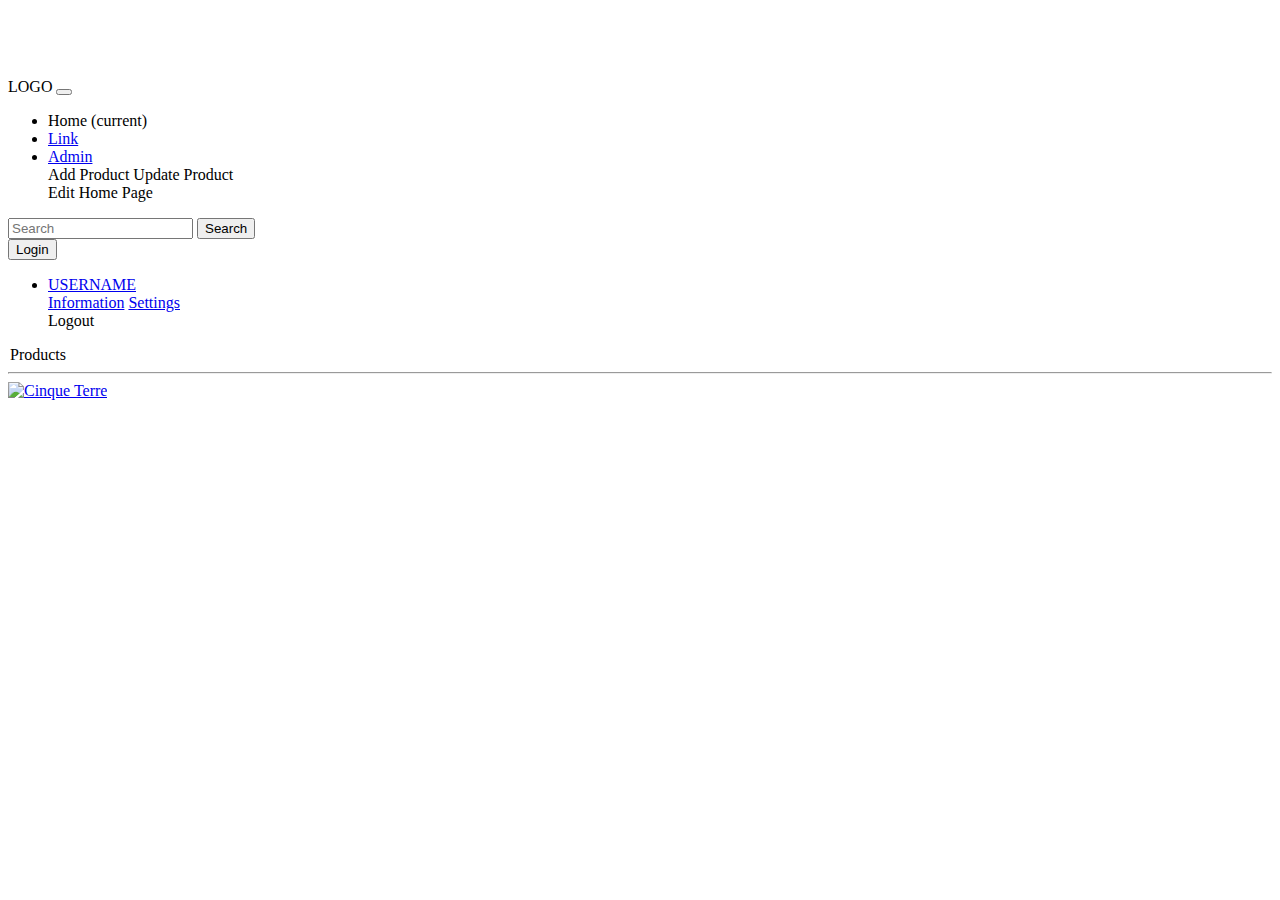
<file: src/main/resources/templates/index.html>
<!doctype html>
<html xmlns:th="http://www.thymeleaf.org" xmlns:sec="http://www.thymeleaf.org/extras/spring-security">
<head>
    <meta charset="utf-8">
    <meta content="IE=edge" http-equiv="X-UA-Compatible">
    <meta content="width=device-width, initial-scale=1.0" name="viewport">
    <title>Home</title>
    <style type="text/css">
    </style>
    <link rel="stylesheet" th:href="@{/css/custom.css}" type="text/css">
    <link rel="stylesheet" th:href="@{/css/bootstrap-4.3.1.css}" type="text/css">
</head>

<body class="main" style="padding-top: 70px">
<nav class="navbar fixed-top navbar-expand-lg navbar-light bg-light"> <a class="navbar-brand" th:href="@{/}">LOGO</a>
    <button class="navbar-toggler" type="button" data-toggle="collapse" data-target="#navbarSupportedContent1" aria-controls="navbarSupportedContent1" aria-expanded="false" aria-label="Toggle navigation"> <span class="navbar-toggler-icon"></span> </button>
    <div class="collapse navbar-collapse" id="navbarSupportedContent1">
        <ul class="navbar-nav mr-auto">
            <li class="nav-item active"> <a class="nav-link" th:href="@{/}">Home <span class="sr-only">(current)</span></a> </li>
            <li class="nav-item"> <a class="nav-link" href="#">Link</a> </li>
            <div sec:authorize="hasRole('ROLE_ADMIN')">
            <li class="nav-item dropdown"> <a class="nav-link dropdown-toggle" href="#" id="navbarDropdown1" role="button" data-toggle="dropdown" aria-haspopup="true" aria-expanded="false"> Admin </a>
                <div class="dropdown-menu" aria-labelledby="navbarDropdown1">
                    <a class="dropdown-item" th:href="@{/admin/addproduct}">Add Product</a>
                    <a class="dropdown-item" th:href="@{/admin/updateproduct}">Update Product</a>
                    <div class="dropdown-divider"></div>
                    <a class="dropdown-item" th:href="@{/admin/edithome}">Edit Home Page</a> </div>
            </li>
            </div>



        </ul>
        <form class="form-inline my-2 my-lg-0">
            <input aria-label="Search" class="form-control mr-sm-2" placeholder="Search" type="search">
            <button class="btn btn-outline-success my-2 my-sm-0" type="submit">Search</button>
        </form>
        <span th:if="${#authentication.name == 'anonymousUser' }" class="col-md-2">
        <form class="" th:action="@{/login}">
            <button class="btn btn-primary col-10" type="submit">Login</button>
        </form>
        </span>
        <span th:if="${#authentication.name != 'anonymousUser'}">
            <div class="">
  	            <ul class="navbar-nav col-12">
                <!-- PROFILE DROPDOWN - scrolling off the page to the right -->
                <li class="nav-item dropdown">
                    <a aria-expanded="false" aria-haspopup="true" class="nav-link dropdown-toggle" data-toggle="dropdown"
                       href="#" id="navDropDownLink"
                       th:text="${#authentication.name}"
                    >
                	    USERNAME
            		</a>
                    <div aria-labelledby="navDropDownLink" class="dropdown-menu">
                        <a class="dropdown-item" href="#">Information</a>
						<a class="dropdown-item" href="#">Settings</a>
                        <div class="dropdown-divider"></div>
                        <a class="dropdown-item" th:href="@{/logout}">Logout</a>
                    </div>
                </li>
                </ul>
	        </div>
        </span>
    </div>
</nav>
    <th:block th:each="category :${categories}">
        <div class="container col-md-11 product-container">
            <legend><span th:text="${category.name}"></span> Products</legend>
            <hr>
            <div class="row">
                <th:block th:each="product:${category.products}">
                <a class="custom-card col-md-1 col-xl-2 h-100" href="#">
                    <div class="card h-100">
                        <img th:src="@{${product.img_url}}" class="card-img-top product-img h-75" alt="Cinque Terre">
                        <br>
                        <p class="text-center" th:text="${product.name}"></p>
                    </div>
                </a>
                </th:block>
            </div>
        </div>
    </th:block>
<script th:src="@{/js/jquery-3.3.1.min.js}"></script>
<script th:src="@{/js/popper.min.js}"></script>
<script th:src="@{/js/bootstrap-4.3.1.js}"></script>
</body>
</html>
</file>
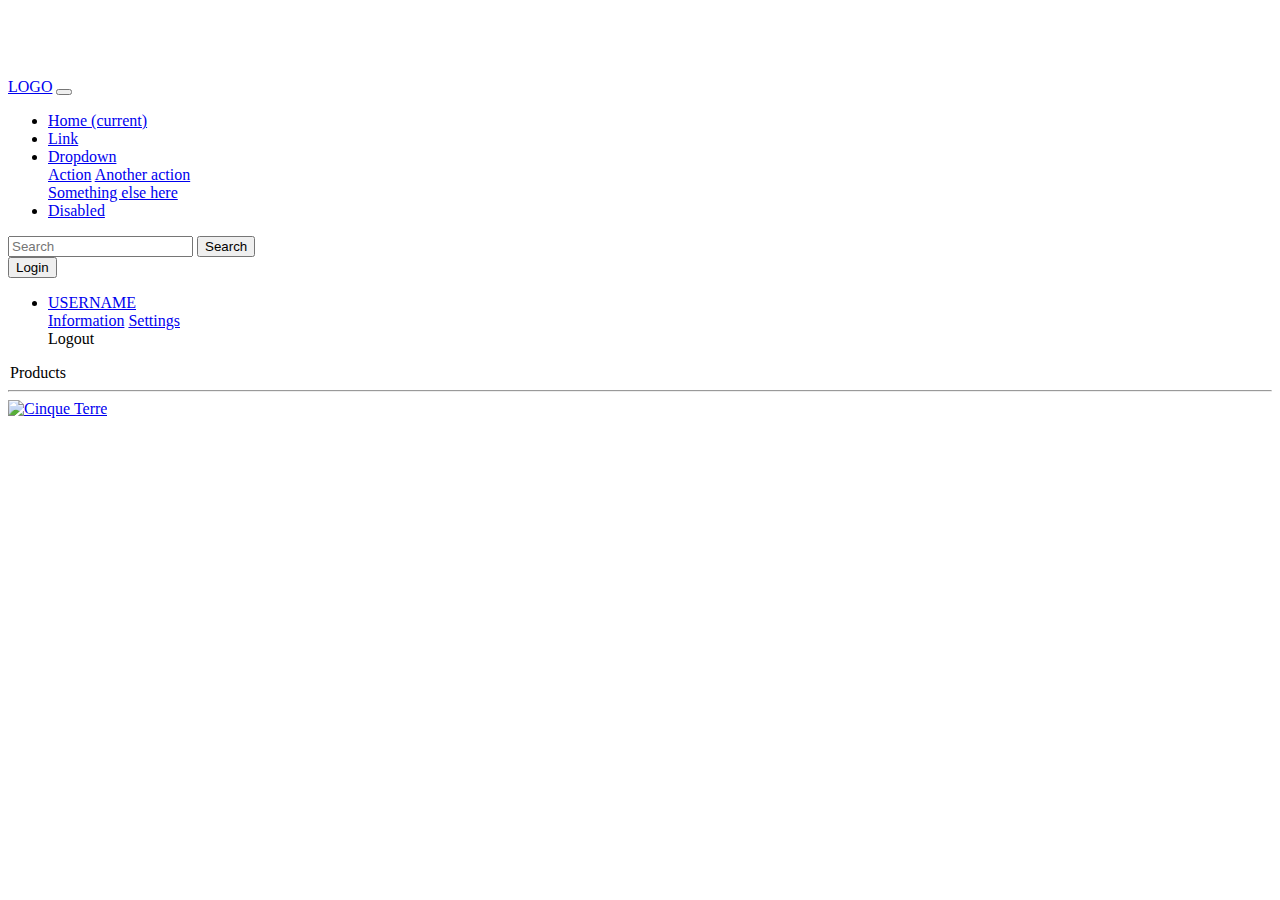
<file: ecomerce/src/main/resources/templates/index.html>
<!doctype html>
<html xmlns:th="http://www.thymeleaf.org">
<head>
    <meta charset="utf-8">
    <meta content="IE=edge" http-equiv="X-UA-Compatible">
    <meta content="width=device-width, initial-scale=1.0" name="viewport">
    <title>Home</title>
    <style type="text/css">
    </style>
    <link rel="stylesheet" th:href="@{css/custom.css}" type="text/css">
    <link rel="stylesheet" th:href="@{css/bootstrap-4.3.1.css}" type="text/css">
</head>

<body class="main" style="padding-top: 70px">
<nav class="navbar fixed-top navbar-expand-lg navbar-light bg-light"><a class="navbar-brand" href="#">LOGO</a>
    <button aria-controls="navbarSupportedContent1" aria-expanded="false" aria-label="Toggle navigation" class="navbar-toggler"
            data-target="#navbarSupportedContent1" data-toggle="collapse" type="button"><span
            class="navbar-toggler-icon"></span></button>
    <div class="collapse navbar-collapse" id="navbarSupportedContent1">
        <ul class="navbar-nav mr-auto">
            <li class="nav-item active"><a class="nav-link" href="#">Home <span class="sr-only">(current)</span></a>
            </li>
            <li class="nav-item"><a class="nav-link" href="#">Link</a></li>
            <li class="nav-item dropdown"><a aria-expanded="false" aria-haspopup="true" class="nav-link dropdown-toggle"
                                             data-toggle="dropdown" href="#" id="navbarDropdown1"
                                             role="button"> Dropdown </a>
                <div aria-labelledby="navbarDropdown1" class="dropdown-menu"><a class="dropdown-item"
                                                                                href="#">Action</a> <a
                        class="dropdown-item" href="#">Another action</a>
                    <div class="dropdown-divider"></div>
                    <a class="dropdown-item" href="#">Something else here</a></div>
            </li>
            <li class="nav-item"><a class="nav-link disabled" href="#">Disabled</a></li>
        </ul>
        <form class="form-inline my-2 my-lg-0">
            <input aria-label="Search" class="form-control mr-sm-2" placeholder="Search" type="search">
            <button class="btn btn-outline-success my-2 my-sm-0" type="submit">Search</button>
        </form>
        <span th:if="${user.email == null }" class="col-md-2">
        <form class="" th:action="@{/login}">
            <button class="btn btn-primary col-10" type="submit">Login</button>
        </form>
        </span>
        <span th:if="${user.email != null}">
            <div class="">
  	            <ul class="navbar-nav col-12">
                <!-- PROFILE DROPDOWN - scrolling off the page to the right -->
                <li class="nav-item dropdown">
                    <a aria-expanded="false" aria-haspopup="true" class="nav-link dropdown-toggle" data-toggle="dropdown"
                       href="#" id="navDropDownLink"
                       th:text="${user.email}"
                    >
                	    USERNAME
            		</a>
                    <div aria-labelledby="navDropDownLink" class="dropdown-menu">
                        <a class="dropdown-item" href="#">Information</a>
						<a class="dropdown-item" href="#">Settings</a>
                        <div class="dropdown-divider"></div>
                        <a class="dropdown-item" th:href="@{/logout}">Logout</a>
                    </div>
                </li>
                </ul>
	        </div>
        </span>
    </div>
</nav>
    <th:block th:each="category :${categories}">
        <div class="container col-md-11 product-container">
            <legend><span th:text="${category.name}"></span> Products</legend>
            <hr>
            <div class="row">
                <th:block th:each="product:${category.products}">
                <a class="custom-card col-md-1 col-xl-2 h-100" href="#">
                    <div class="card h-100">
                        <img th:src="@{${product.img_url}}" class="card-img-top product-img h-75" alt="Cinque Terre">
                        <br>
                        <p class="text-center" th:text="${product.name}"></p>
                    </div>
                </a>
                </th:block>
            </div>
        </div>
    </th:block>
<script th:src="@{js/jquery-3.3.1.min.js}"></script>
<script th:src="@{js/popper.min.js}"></script>
<script th:src="@{js/bootstrap-4.3.1.js}"></script>
</body>
</html>
</file>
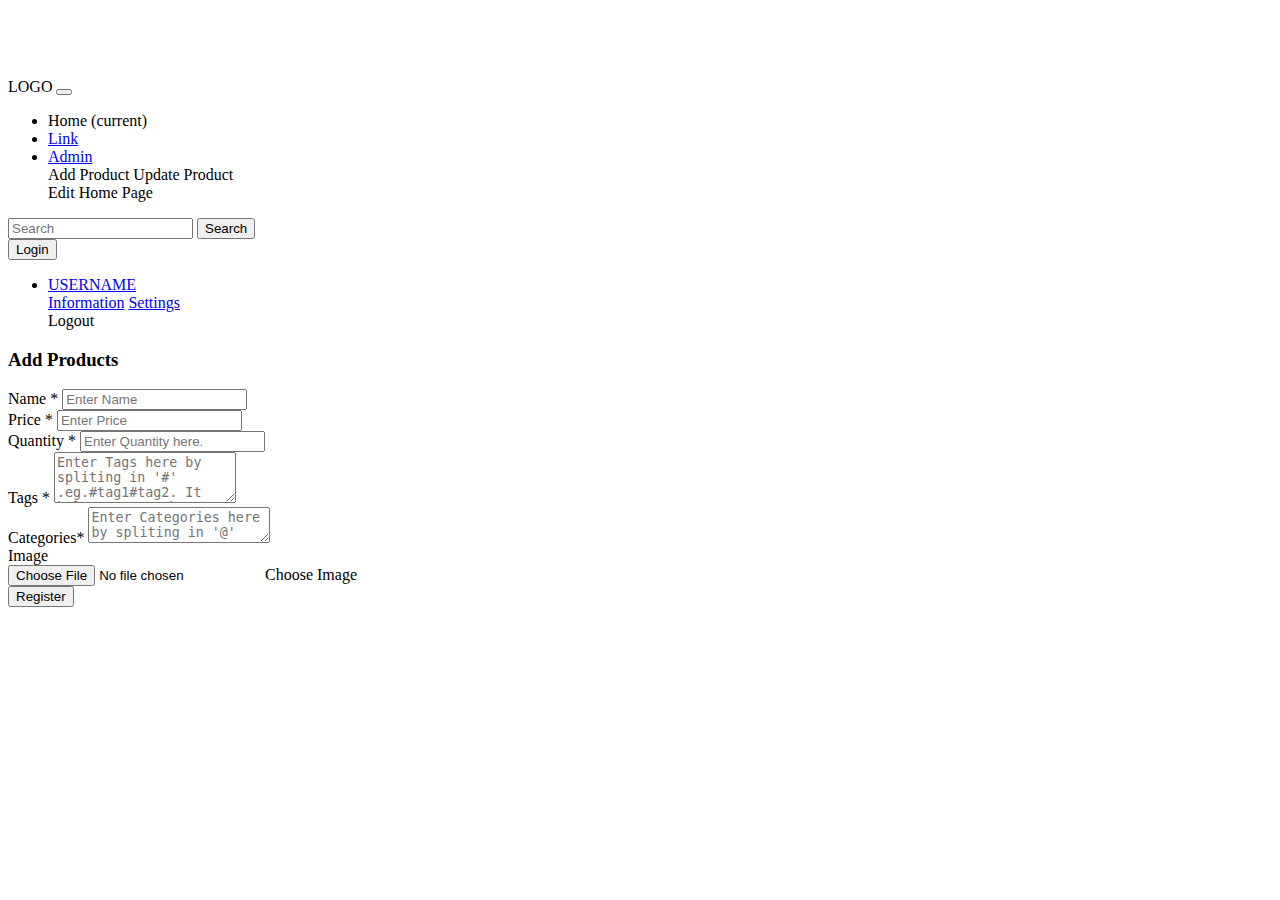
<file: src/main/resources/templates/addproduct.html>
<!doctype html>
<html xmlns:th="http://www.thymeleaf.org">
<head>
    <meta charset="utf-8">
    <meta http-equiv="X-UA-Compatible" content="IE=edge">
    <meta name="viewport" content="width=device-width, initial-scale=1.0">
    <title>Sign Up</title>
    <style type="text/css">
    </style>
    <link th:href="@{/css/custom.css}" rel="stylesheet" type="text/css">
    <link th:href="@{/css/bootstrap-4.3.1.css}" rel="stylesheet" type="text/css">
</head>

<body class="main" style="padding-top: 70px">
<nav class="navbar fixed-top navbar-expand-lg navbar-light bg-light"> <a class="navbar-brand" th:href="@{/}">LOGO</a>
    <button class="navbar-toggler" type="button" data-toggle="collapse" data-target="#navbarSupportedContent1" aria-controls="navbarSupportedContent1" aria-expanded="false" aria-label="Toggle navigation"> <span class="navbar-toggler-icon"></span> </button>
    <div class="collapse navbar-collapse" id="navbarSupportedContent1">
        <ul class="navbar-nav mr-auto">
            <li class="nav-item active"> <a class="nav-link" th:href="@{/}">Home <span class="sr-only">(current)</span></a> </li>
            <li class="nav-item"> <a class="nav-link" href="#">Link</a> </li>
            <div sec:authorize="hasRole('ROLE_ADMIN')">
                <li class="nav-item dropdown"> <a class="nav-link dropdown-toggle" href="#" id="navbarDropdown1" role="button" data-toggle="dropdown" aria-haspopup="true" aria-expanded="false"> Admin </a>
                    <div class="dropdown-menu" aria-labelledby="navbarDropdown1">
                        <a class="dropdown-item" th:href="@{/addproduct}">Add Product</a>
                        <a class="dropdown-item" th:href="@{/updateproduct}">Update Product</a>
                        <div class="dropdown-divider"></div>
                        <a class="dropdown-item" th:href="@{/edithome}">Edit Home Page</a> </div>
                </li>
            </div>



        </ul>
        <form class="form-inline my-2 my-lg-0">
            <input aria-label="Search" class="form-control mr-sm-2" placeholder="Search" type="search">
            <button class="btn btn-outline-success my-2 my-sm-0" type="submit">Search</button>
        </form>
        <span th:if="${#authentication.name == 'anonymousUser' }" class="col-md-2">
        <form class="" th:action="@{/login}">
            <button class="btn btn-primary col-10" type="submit">Login</button>
        </form>
        </span>
        <span th:if="${#authentication.name != 'anonymousUser'}">
            <div class="">
  	            <ul class="navbar-nav col-12">
                <!-- PROFILE DROPDOWN - scrolling off the page to the right -->
                <li class="nav-item dropdown">
                    <a aria-expanded="false" aria-haspopup="true" class="nav-link dropdown-toggle" data-toggle="dropdown"
                       href="#" id="navDropDownLink"
                       th:text="${#authentication.name}"
                    >
                	    USERNAME
            		</a>
                    <div aria-labelledby="navDropDownLink" class="dropdown-menu">
                        <a class="dropdown-item" href="#">Information</a>
						<a class="dropdown-item" href="#">Settings</a>
                        <div class="dropdown-divider"></div>
                        <a class="dropdown-item" th:href="@{/logout}">Logout</a>
                    </div>
                </li>
                </ul>
	        </div>
        </span>
    </div>
</nav>

<div class="container col-md-5 ">
    <div class="row">
        <h3 class="offset-4">Add Products</h3>
    </div>
    <form class="align-self-center" th:action="@{/addproduct}" method="post" th:object="${product}">
        <div class="form-group">
            <div class="row">
                <div class="col-md-6">
                    <label for="name">Name *</label>
                    <input type="text" class="form-control" th:field="*{name}" id="name" placeholder="Enter Name" required>
                </div>
                <div class="col-md-6">
                    <label for="price">Price *</label>
                    <input type="number" class="form-control" th:field="*{price}" id="price" placeholder="Enter Price" required>
                </div>
            </div>

        </div>
        <div class="form-group">
            <label for="quantity">
                Quantity *
            </label>
            <input id="quantity" type="number" class="form-control" th:field="*{quantity}" placeholder="Enter Quantity here.">
        </div>
        <div class="form-group">
            <label for="tags">Tags *</label>
            <textarea id="tags" class="form-control" name="tags" placeholder="Enter Tags here by spliting in '#' .eg.#tag1#tag2. It helps to Search product." rows="3" required></textarea>
        </div>
        <div class="form-group">
            <label for="category">Categories*</label>
            <textarea id="category" class="form-control" name="categories" placeholder="Enter Categories here by spliting in '@' .eg.@tag1@tag2.It helps to categories products." rows="2" required></textarea>
        </div>
        <div class="input-group">
            <div class="input-group-prepend">
                <span class="input-group-text" id="inputGroupFileAddon01" >Image</span>
            </div>
            <div class="custom-file">
                <input type="file" class="custom-file-input" id="inputGroupFile01"
                       aria-describedby="inputGroupFileAddon01" name="image">
                <label class="custom-file-label" for="inputGroupFile01">Choose Image</label>
            </div>
        </div>

        <button type="submit" class="btn btn-primary col-6 offset-3">Register</button>
    </form>
    <br>
    <br>
</div>

<script th:src="@{/js/jquery-3.3.1.min.js}"></script>
<script th:src="@{/js/popper.min.js}"></script>
<script th:src="@{/js/bootstrap-4.3.1.js}"></script>
<script th:src="@{/js/mdb.min.js}"></script>

</body>
</html>
</file>
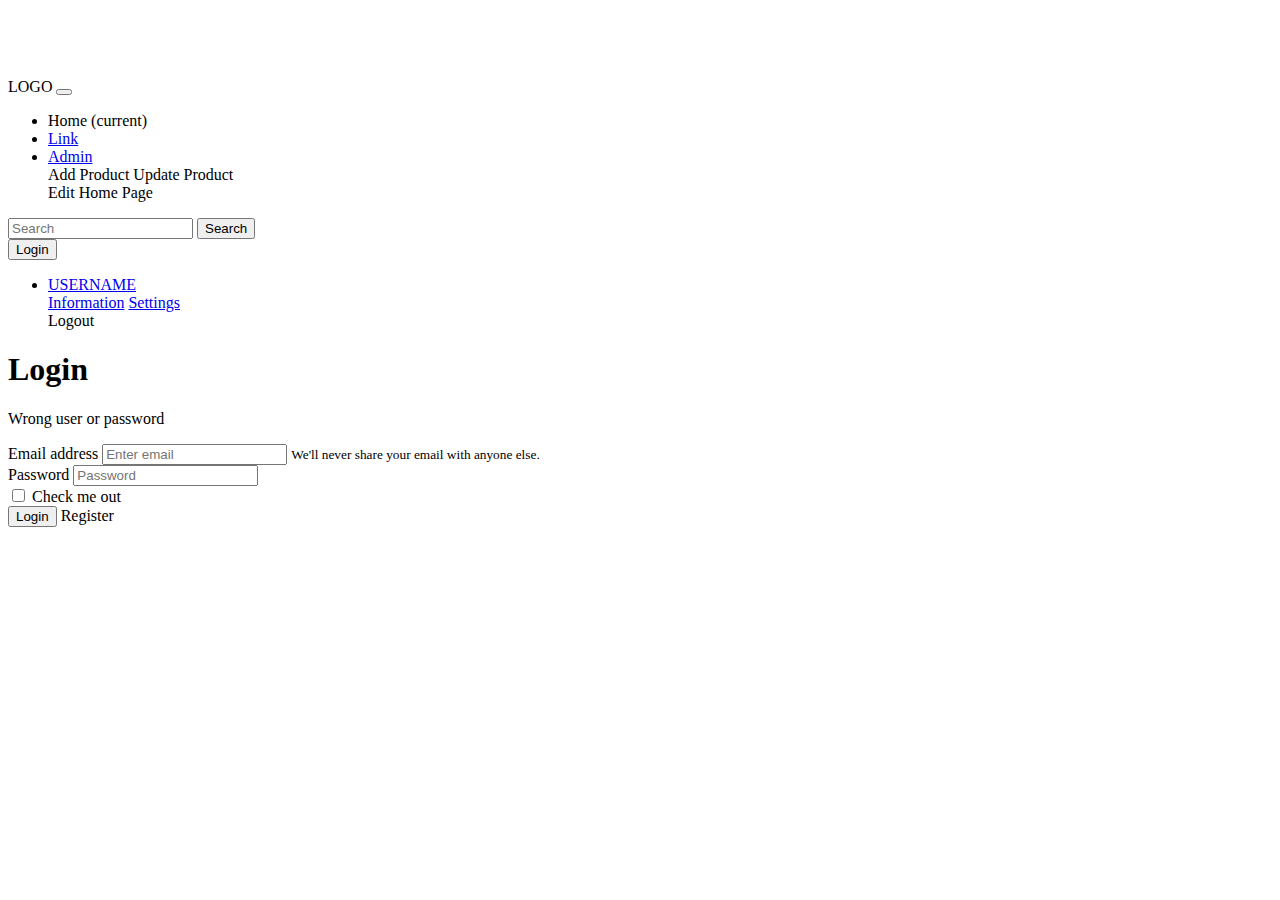
<file: src/main/resources/templates/login.html>
<!doctype html>
<html xmlns:th="http://www.thymeleaf.org">
<head>
    <meta charset="utf-8">
    <meta http-equiv="X-UA-Compatible" content="IE=edge">
    <meta name="viewport" content="width=device-width, initial-scale=1.0">
    <title>Login</title>
    <style type="text/css">
    </style>
    <link th:href="@{/css/custom.css}" rel="stylesheet" type="text/css">
    <link th:href="@{/css/bootstrap-4.3.1.css}" rel="stylesheet" type="text/css">
</head>

<body class="main" style="padding-top: 70px">
<nav class="navbar fixed-top navbar-expand-lg navbar-light bg-light"> <a class="navbar-brand" th:href="@{/}">LOGO</a>
    <button class="navbar-toggler" type="button" data-toggle="collapse" data-target="#navbarSupportedContent1" aria-controls="navbarSupportedContent1" aria-expanded="false" aria-label="Toggle navigation"> <span class="navbar-toggler-icon"></span> </button>
    <div class="collapse navbar-collapse" id="navbarSupportedContent1">
        <ul class="navbar-nav mr-auto">
            <li class="nav-item active"> <a class="nav-link" th:href="@{/}">Home <span class="sr-only">(current)</span></a> </li>
            <li class="nav-item"> <a class="nav-link" href="#">Link</a> </li>
            <div sec:authorize="hasRole('ROLE_ADMIN')">
                <li class="nav-item dropdown"> <a class="nav-link dropdown-toggle" href="#" id="navbarDropdown1" role="button" data-toggle="dropdown" aria-haspopup="true" aria-expanded="false"> Admin </a>
                    <div class="dropdown-menu" aria-labelledby="navbarDropdown1">
                        <a class="dropdown-item" th:href="@{/admin/addproduct}">Add Product</a>
                        <a class="dropdown-item" th:href="@{/admin/updateproduct}">Update Product</a>
                        <div class="dropdown-divider"></div>
                        <a class="dropdown-item" th:href="@{/admin/edithome}">Edit Home Page</a> </div>
                </li>
            </div>



        </ul>
        <form class="form-inline my-2 my-lg-0">
            <input aria-label="Search" class="form-control mr-sm-2" placeholder="Search" type="search">
            <button class="btn btn-outline-success my-2 my-sm-0" type="submit">Search</button>
        </form>
        <span th:if="${#authentication.name == 'anonymousUser' }" class="col-md-2">
        <form class="" th:action="@{/login}">
            <button class="btn btn-primary col-10" type="submit">Login</button>
        </form>
        </span>
        <span th:if="${#authentication.name != 'anonymousUser'}">
            <div class="">
  	            <ul class="navbar-nav col-12">
                <!-- PROFILE DROPDOWN - scrolling off the page to the right -->
                <li class="nav-item dropdown">
                    <a aria-expanded="false" aria-haspopup="true" class="nav-link dropdown-toggle" data-toggle="dropdown"
                       href="#" id="navDropDownLink"
                       th:text="${#authentication.name}"
                    >
                	    USERNAME
            		</a>
                    <div aria-labelledby="navDropDownLink" class="dropdown-menu">
                        <a class="dropdown-item" href="#">Information</a>
						<a class="dropdown-item" href="#">Settings</a>
                        <div class="dropdown-divider"></div>
                        <a class="dropdown-item" th:href="@{/logout}">Logout</a>
                    </div>
                </li>
                </ul>
	        </div>
        </span>
    </div>
</nav>
<div class="container col-md-5 ">
    <div class="row">
        <h1 class="offset-5">Login</h1>
    </div>
    <p th:if="${loginError}" class="error">Wrong user or password</p>
    <form class="align-self-center" th:action="@{/login}" method="post">
        <div class="form-group ">
            <label for="exampleInputEmail1">Email address</label>
            <input type="email" class="form-control" id="exampleInputEmail1" placeholder="Enter email" name="username">
            <small id="emailHelp1" class="form-text">We'll never share your email with anyone else.</small> </div>
        <div class="form-group">
            <label for="exampleInputPassword1">Password</label>
            <input type="password" class="form-control" id="exampleInputPassword1" placeholder="Password" name="password">
        </div>
        <div class="form-check">
            <input type="checkbox" class="form-check-input" id="exampleCheck1">
            <label class="form-check-label" for="exampleCheck1">Check me out</label>
        </div>
        <button type="submit" class="btn btn-primary col-6 offset-3">Login</button>


        <a th:href="@{/signup}" class="btn btn-primary col-8 offset-2 Register">Register</a>

    </form>
    <br>
    <br>
</div>

<script th:src="@{/js/jquery-3.3.1.min.js}"></script>
<script th:src="@{/js/popper.min.js}"></script>
<script th:src="@{/js/bootstrap-4.3.1.js}"></script>
</body>
</html>
</file>
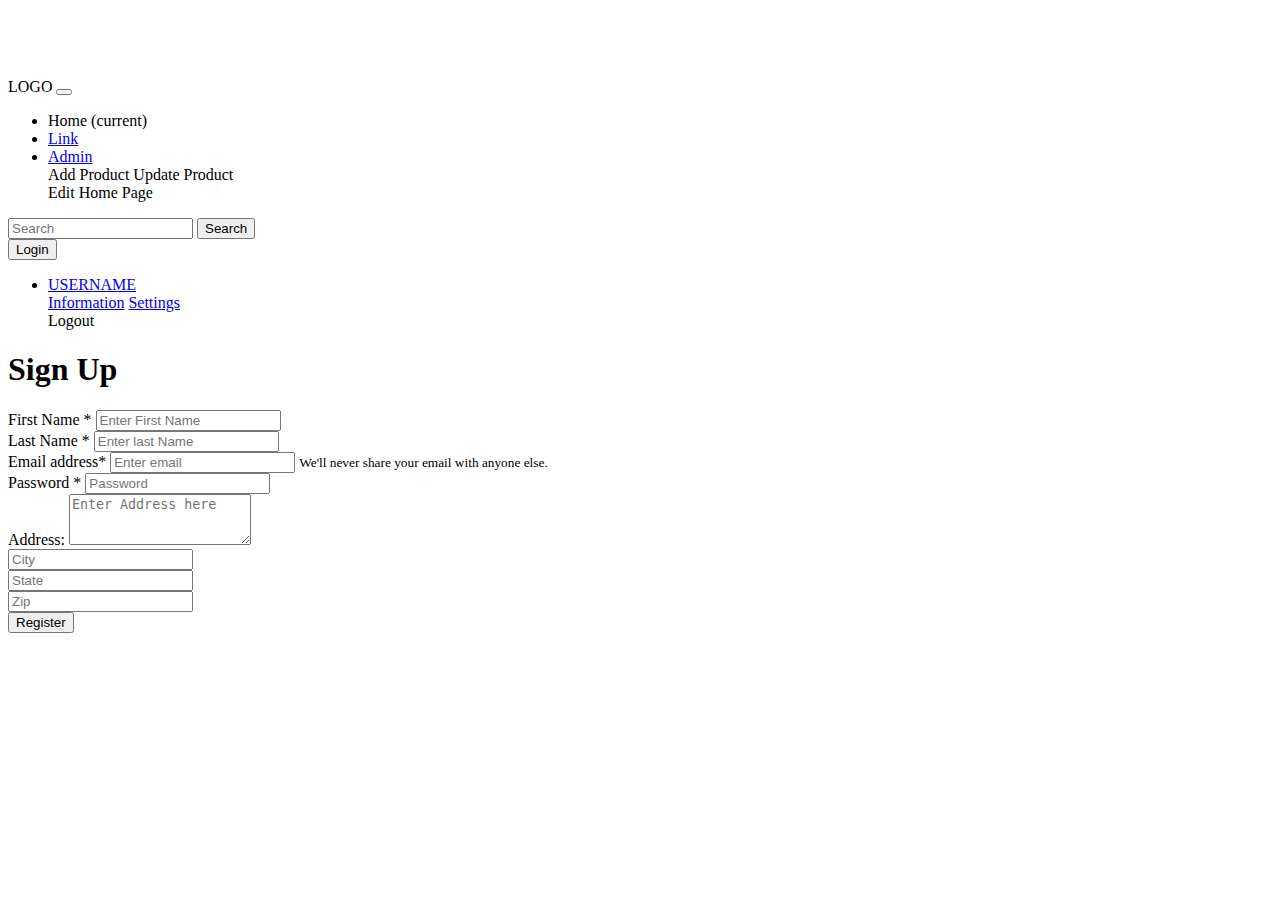
<file: src/main/resources/templates/signup.html>
<!doctype html>
<html xmlns:th="http://www.thymeleaf.org">
<head>
    <meta charset="utf-8">
    <meta http-equiv="X-UA-Compatible" content="IE=edge">
    <meta name="viewport" content="width=device-width, initial-scale=1.0">
    <title>Login</title>
    <style type="text/css">
    </style>
    <link th:href="@{/css/custom.css}" rel="stylesheet" type="text/css">
    <link th:href="@{/css/bootstrap-4.3.1.css}" rel="stylesheet" type="text/css">
</head>

<body class="main" style="padding-top: 70px">
<nav class="navbar fixed-top navbar-expand-lg navbar-light bg-light"> <a class="navbar-brand" th:href="@{/}">LOGO</a>
    <button class="navbar-toggler" type="button" data-toggle="collapse" data-target="#navbarSupportedContent1" aria-controls="navbarSupportedContent1" aria-expanded="false" aria-label="Toggle navigation"> <span class="navbar-toggler-icon"></span> </button>
    <div class="collapse navbar-collapse" id="navbarSupportedContent1">
        <ul class="navbar-nav mr-auto">
            <li class="nav-item active"> <a class="nav-link" th:href="@{/}">Home <span class="sr-only">(current)</span></a> </li>
            <li class="nav-item"> <a class="nav-link" href="#">Link</a> </li>
            <div sec:authorize="hasRole('ROLE_ADMIN')">
                <li class="nav-item dropdown"> <a class="nav-link dropdown-toggle" href="#" id="navbarDropdown1" role="button" data-toggle="dropdown" aria-haspopup="true" aria-expanded="false"> Admin </a>
                    <div class="dropdown-menu" aria-labelledby="navbarDropdown1">
                        <a class="dropdown-item" th:href="@{/admin/addproduct}">Add Product</a>
                        <a class="dropdown-item" th:href="@{/admin/updateproduct}">Update Product</a>
                        <div class="dropdown-divider"></div>
                        <a class="dropdown-item" th:href="@{/admin/edithome}">Edit Home Page</a> </div>
                </li>
            </div>



        </ul>
        <form class="form-inline my-2 my-lg-0">
            <input aria-label="Search" class="form-control mr-sm-2" placeholder="Search" type="search">
            <button class="btn btn-outline-success my-2 my-sm-0" type="submit">Search</button>
        </form>
        <span th:if="${#authentication.name == 'anonymousUser' }" class="col-md-2">
        <form class="" th:action="@{/login}">
            <button class="btn btn-primary col-10" type="submit">Login</button>
        </form>
        </span>
        <span th:if="${#authentication.name != 'anonymousUser'}">
            <div class="">
  	            <ul class="navbar-nav col-12">
                <!-- PROFILE DROPDOWN - scrolling off the page to the right -->
                <li class="nav-item dropdown">
                    <a aria-expanded="false" aria-haspopup="true" class="nav-link dropdown-toggle" data-toggle="dropdown"
                       href="#" id="navDropDownLink"
                       th:text="${#authentication.name}"
                    >
                	    USERNAME
            		</a>
                    <div aria-labelledby="navDropDownLink" class="dropdown-menu">
                        <a class="dropdown-item" href="#">Information</a>
						<a class="dropdown-item" href="#">Settings</a>
                        <div class="dropdown-divider"></div>
                        <a class="dropdown-item" th:href="@{/logout}">Logout</a>
                    </div>
                </li>
                </ul>
	        </div>
        </span>
    </div>
</nav>
<div class="container col-md-5 ">
    <div class="row">
        <h1 class="offset-5">Sign Up</h1>
    </div>
    <form class="align-self-center" th:action="@{/signup}" method="post" th:object="${user}">
        <div class="form-group">
            <div class="row">
                <div class="col-md-6">
                    <label for="firstname">First Name *</label>
                    <input type="text" th:field="*{firstname}" class="form-control" id="firstname" placeholder="Enter First Name" required>
                </div>
                <div class="col-md-6">
                    <label for="lastname">Last Name *</label>
                    <input type="text" class="form-control" th:field="*{lastname}" id="lastname" placeholder="Enter last Name" required>
                </div>
            </div>
        </div>

        <div class="form-group ">
            <label for="exampleInputEmail1">Email address*</label>
            <input type="email" class="form-control" th:field="*{email}" id="exampleInputEmail1" placeholder="Enter email" required>
            <small id="emailHelp1" class="form-text">We'll never share your email with anyone else.</small> </div>
        <div class="form-group">
            <label for="exampleInputPassword1">Password *</label>
            <input type="password" class="form-control" th:field="*{password}" id="exampleInputPassword1" placeholder="Password" required>
        </div>
        <div class="form-group">
            <label for="address">Address:</label>
            <textarea id="address" class="form-control" th:field="*{address}" placeholder="Enter Address here" rows="3"></textarea>
        </div>
        <div class="form-group">
            <div class="form-row">
                <div class="col-7">
                    <input type="text" class="form-control" th:field="*{city}" placeholder="City">
                </div>
                <div class="col">
                    <input type="text" class="form-control" th:field="*{state}" placeholder="State">
                </div>
                <div class="col">
                    <input type="text" class="form-control" th:field="*{zip}" placeholder="Zip">
                </div>
            </div>
        </div>
        <button type="submit" class="btn btn-primary col-6 offset-3">Register</button>
    </form>
    <br>
    <br>
</div>

<script th:src="@{/js/jquery-3.3.1.min.js}"></script>
<script th:src="@{/js/popper.min.js}"></script>
<script th:src="@{/js/bootstrap-4.3.1.js}"></script>
</body>
</html>
</file>
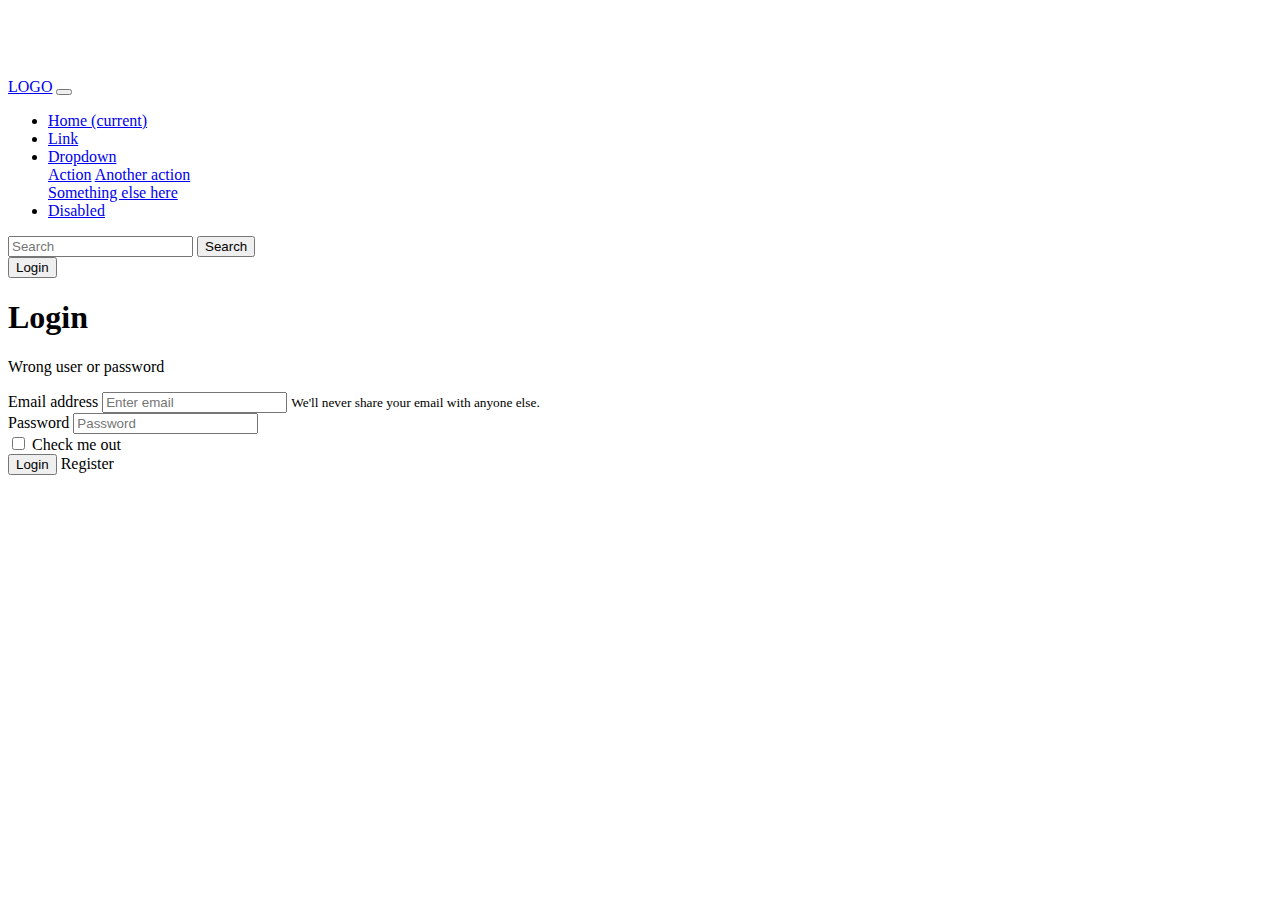
<file: ecomerce/src/main/resources/templates/login.html>
<!doctype html>
<html xmlns:th="http://www.thymeleaf.org">
<head>
    <meta charset="utf-8">
    <meta http-equiv="X-UA-Compatible" content="IE=edge">
    <meta name="viewport" content="width=device-width, initial-scale=1.0">
    <title>Login</title>
    <style type="text/css">
    </style>
    <link th:href="@{css/custom.css}" rel="stylesheet" type="text/css">
    <link th:href="@{css/bootstrap-4.3.1.css}" rel="stylesheet" type="text/css">
</head>

<body class="main" style="padding-top: 70px">
<nav class="navbar fixed-top navbar-expand-lg navbar-light bg-light"> <a class="navbar-brand" href="#">LOGO</a>
    <button class="navbar-toggler" type="button" data-toggle="collapse" data-target="#navbarSupportedContent1" aria-controls="navbarSupportedContent1" aria-expanded="false" aria-label="Toggle navigation"> <span class="navbar-toggler-icon"></span> </button>
    <div class="collapse navbar-collapse" id="navbarSupportedContent1">
        <ul class="navbar-nav mr-auto">
            <li class="nav-item active"> <a class="nav-link" href="#">Home <span class="sr-only">(current)</span></a> </li>
            <li class="nav-item"> <a class="nav-link" href="#">Link</a> </li>
            <li class="nav-item dropdown"> <a class="nav-link dropdown-toggle" href="#" id="navbarDropdown1" role="button" data-toggle="dropdown" aria-haspopup="true" aria-expanded="false"> Dropdown </a>
                <div class="dropdown-menu" aria-labelledby="navbarDropdown1"> <a class="dropdown-item" href="#">Action</a> <a class="dropdown-item" href="#">Another action</a>
                    <div class="dropdown-divider"></div>
                    <a class="dropdown-item" href="#">Something else here</a> </div>
            </li>
            <li class="nav-item"> <a class="nav-link disabled" href="#">Disabled</a> </li>
        </ul>
        <form class="form-inline my-2 my-lg-0">
            <input class="form-control mr-sm-2" type="search" placeholder="Search" aria-label="Search">
            <button class="btn btn-outline-success my-2 my-sm-0" type="submit">Search</button>
        </form>
        <form class="col-md-2" th:action="@{/login}">
            <button class="btn btn-primary col-10" type="submit">Login</button>
        </form>
    </div>
</nav>
<div class="container col-md-5 ">
    <div class="row">
        <h1 class="offset-5">Login</h1>
    </div>
    <p th:if="${loginError}" class="error">Wrong user or password</p>
    <form class="align-self-center" th:action="@{/login}" method="post">
        <div class="form-group ">
            <label for="exampleInputEmail1">Email address</label>
            <input type="email" class="form-control" id="exampleInputEmail1" placeholder="Enter email" name="username">
            <small id="emailHelp1" class="form-text">We'll never share your email with anyone else.</small> </div>
        <div class="form-group">
            <label for="exampleInputPassword1">Password</label>
            <input type="password" class="form-control" id="exampleInputPassword1" placeholder="Password" name="password">
        </div>
        <div class="form-check">
            <input type="checkbox" class="form-check-input" id="exampleCheck1">
            <label class="form-check-label" for="exampleCheck1">Check me out</label>
        </div>
        <button type="submit" class="btn btn-primary col-6 offset-3">Login</button>
        <a th:href="@{/signup}" class="btn btn-primary col-8 offset-2 Register">Register</a>
    </form>
    <br>
    <br>
</div>

<script th:src="@{js/jquery-3.3.1.min.js}"></script>
<script th:src="@{js/popper.min.js}"></script>
<script th:src="@{js/bootstrap-4.3.1.js}"></script>
</body>
</html>
</file>
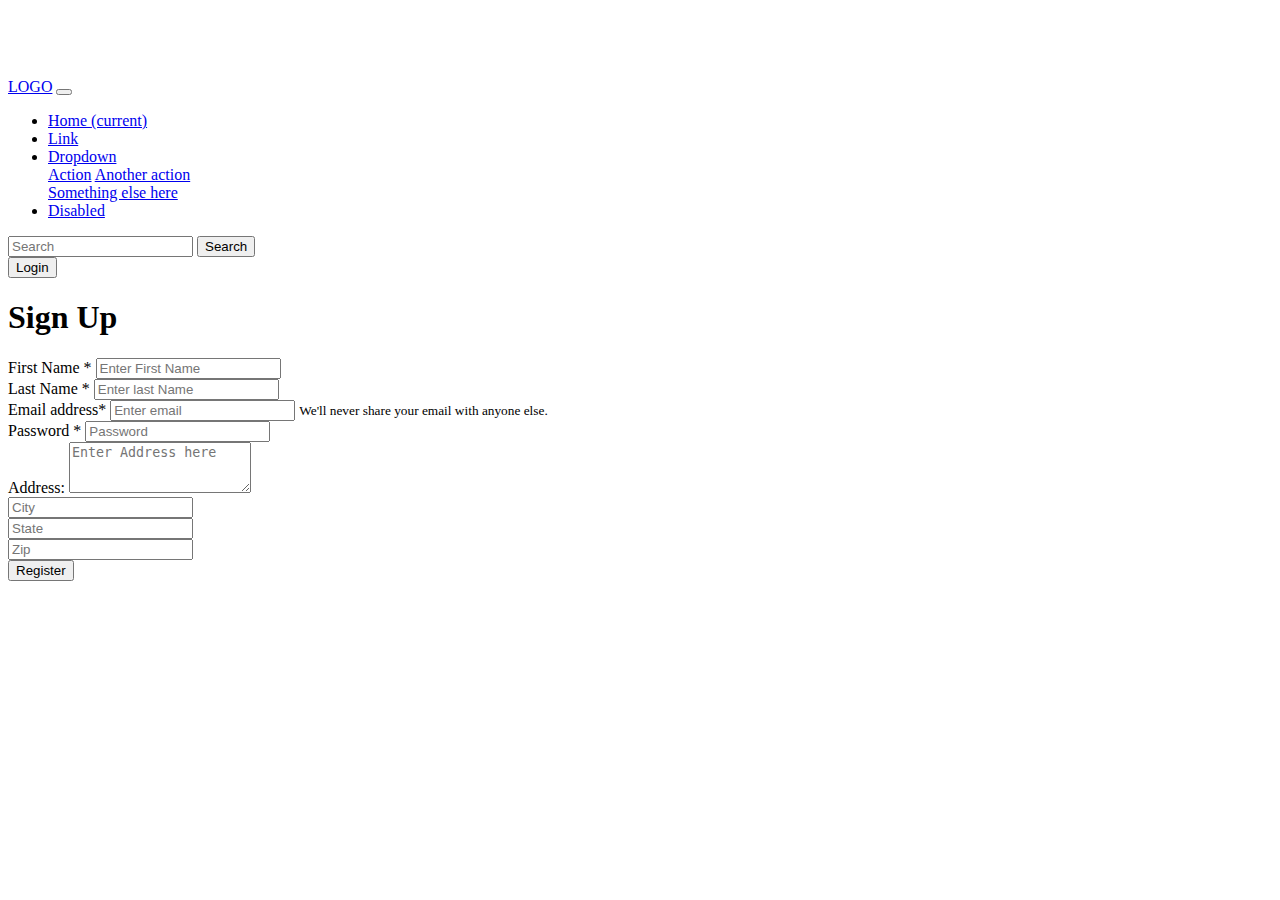
<file: ecomerce/src/main/resources/templates/signup.html>
<!doctype html>
<html xmlns:th="http://www.thymeleaf.org">
<head>
    <meta charset="utf-8">
    <meta http-equiv="X-UA-Compatible" content="IE=edge">
    <meta name="viewport" content="width=device-width, initial-scale=1.0">
    <title>Login</title>
    <style type="text/css">
    </style>
    <link th:href="@{css/custom.css}" rel="stylesheet" type="text/css">
    <link th:href="@{css/bootstrap-4.3.1.css}" rel="stylesheet" type="text/css">
</head>

<body class="main" style="padding-top: 70px">
<nav class="navbar fixed-top navbar-expand-lg navbar-light bg-light"> <a class="navbar-brand" href="#">LOGO</a>
    <button class="navbar-toggler" type="button" data-toggle="collapse" data-target="#navbarSupportedContent1" aria-controls="navbarSupportedContent1" aria-expanded="false" aria-label="Toggle navigation"> <span class="navbar-toggler-icon"></span> </button>
    <div class="collapse navbar-collapse" id="navbarSupportedContent1">
        <ul class="navbar-nav mr-auto">
            <li class="nav-item active"> <a class="nav-link" href="#">Home <span class="sr-only">(current)</span></a> </li>
            <li class="nav-item"> <a class="nav-link" href="#">Link</a> </li>
            <li class="nav-item dropdown"> <a class="nav-link dropdown-toggle" href="#" id="navbarDropdown1" role="button" data-toggle="dropdown" aria-haspopup="true" aria-expanded="false"> Dropdown </a>
                <div class="dropdown-menu" aria-labelledby="navbarDropdown1"> <a class="dropdown-item" href="#">Action</a> <a class="dropdown-item" href="#">Another action</a>
                    <div class="dropdown-divider"></div>
                    <a class="dropdown-item" href="#">Something else here</a> </div>
            </li>
            <li class="nav-item"> <a class="nav-link disabled" href="#">Disabled</a> </li>
        </ul>
        <form class="form-inline my-2 my-lg-0">
            <input class="form-control mr-sm-2" type="search" placeholder="Search" aria-label="Search">
            <button class="btn btn-outline-success my-2 my-sm-0" type="submit">Search</button>
        </form>
        <form class="col-md-2" th:action="@{/login}">
            <button class="btn btn-primary col-10" type="submit">Login</button>
        </form>
    </div>
</nav>
<div class="container col-md-5 ">
    <div class="row">
        <h1 class="offset-5">Sign Up</h1>
    </div>
    <form class="align-self-center" th:action="@{/signup}" method="post" th:object="${user}">
        <div class="form-group">
            <div class="row">
                <div class="col-md-6">
                    <label for="firstname">First Name *</label>
                    <input type="text" th:field="*{firstname}" class="form-control" id="firstname" placeholder="Enter First Name" required>
                </div>
                <div class="col-md-6">
                    <label for="lastname">Last Name *</label>
                    <input type="text" class="form-control" th:field="*{lastname}" id="lastname" placeholder="Enter last Name" required>
                </div>
            </div>
        </div>

        <div class="form-group ">
            <label for="exampleInputEmail1">Email address*</label>
            <input type="email" class="form-control" th:field="*{email}" id="exampleInputEmail1" placeholder="Enter email" required>
            <small id="emailHelp1" class="form-text">We'll never share your email with anyone else.</small> </div>
        <div class="form-group">
            <label for="exampleInputPassword1">Password *</label>
            <input type="password" class="form-control" th:field="*{password}" id="exampleInputPassword1" placeholder="Password" required>
        </div>
        <div class="form-group">
            <label for="address">Address:</label>
            <textarea id="address" class="form-control" th:field="*{address}" placeholder="Enter Address here" rows="3"></textarea>
        </div>
        <div class="form-group">
            <div class="form-row">
                <div class="col-7">
                    <input type="text" class="form-control" th:field="*{city}" placeholder="City">
                </div>
                <div class="col">
                    <input type="text" class="form-control" th:field="*{state}" placeholder="State">
                </div>
                <div class="col">
                    <input type="text" class="form-control" th:field="*{zip}" placeholder="Zip">
                </div>
            </div>
        </div>
        <button type="submit" class="btn btn-primary col-6 offset-3">Register</button>
    </form>
    <br>
    <br>
</div>

<script th:src="@{js/jquery-3.3.1.min.js}"></script>
<script th:src="@{js/popper.min.js}"></script>
<script th:src="@{js/bootstrap-4.3.1.js}"></script>
</body>
</html>
</file>
